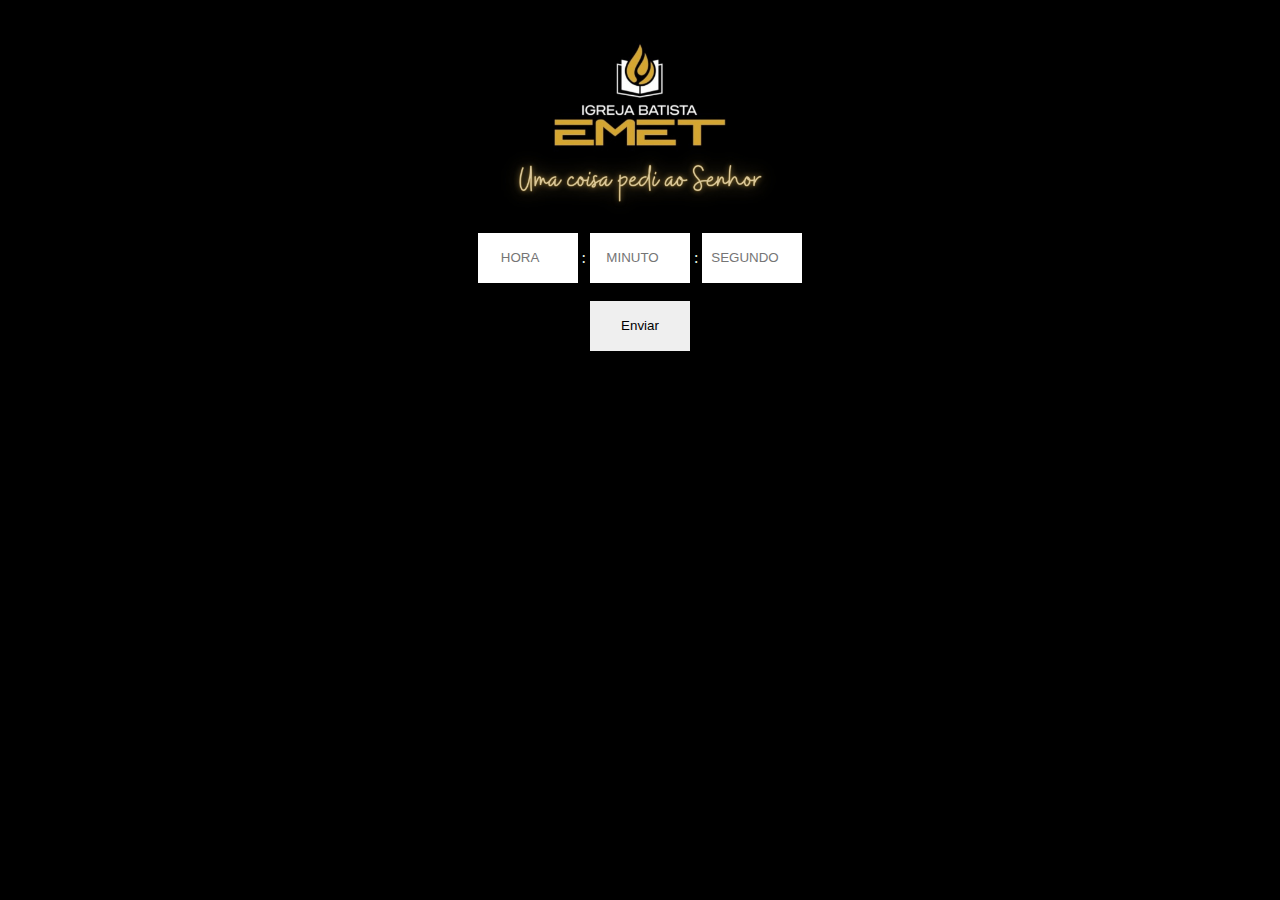
<file: index.html>
<!DOCTYPE html>
<html>

    <head>

        <title>TimerRegressivoEmet</title>
        <meta charset="utf-8">
        <link rel="stylesheet" type="text/css" href="css/estilo.css">
        <script src="js/script.js" defer></script>

    </head>

    <body>

        <header>
            <img src="img/logotipo.jpeg" alt="Logo emet"/>
        </header>

        <article>

            <div id=formulario>

                <form action="">

                    <input type="number" id="hora" placeholder="HORA">
                    :
                    <input type="number" id="minuto" placeholder="MINUTO">
                    :
                    <input type="number" id="segundo" placeholder="SEGUNDO">

                    <br>
                    <br>

                    <input type="submit" id="send" value="Enviar">
    
                </form>
            
            </div>

        </article>

    </body>

</html>
</file>
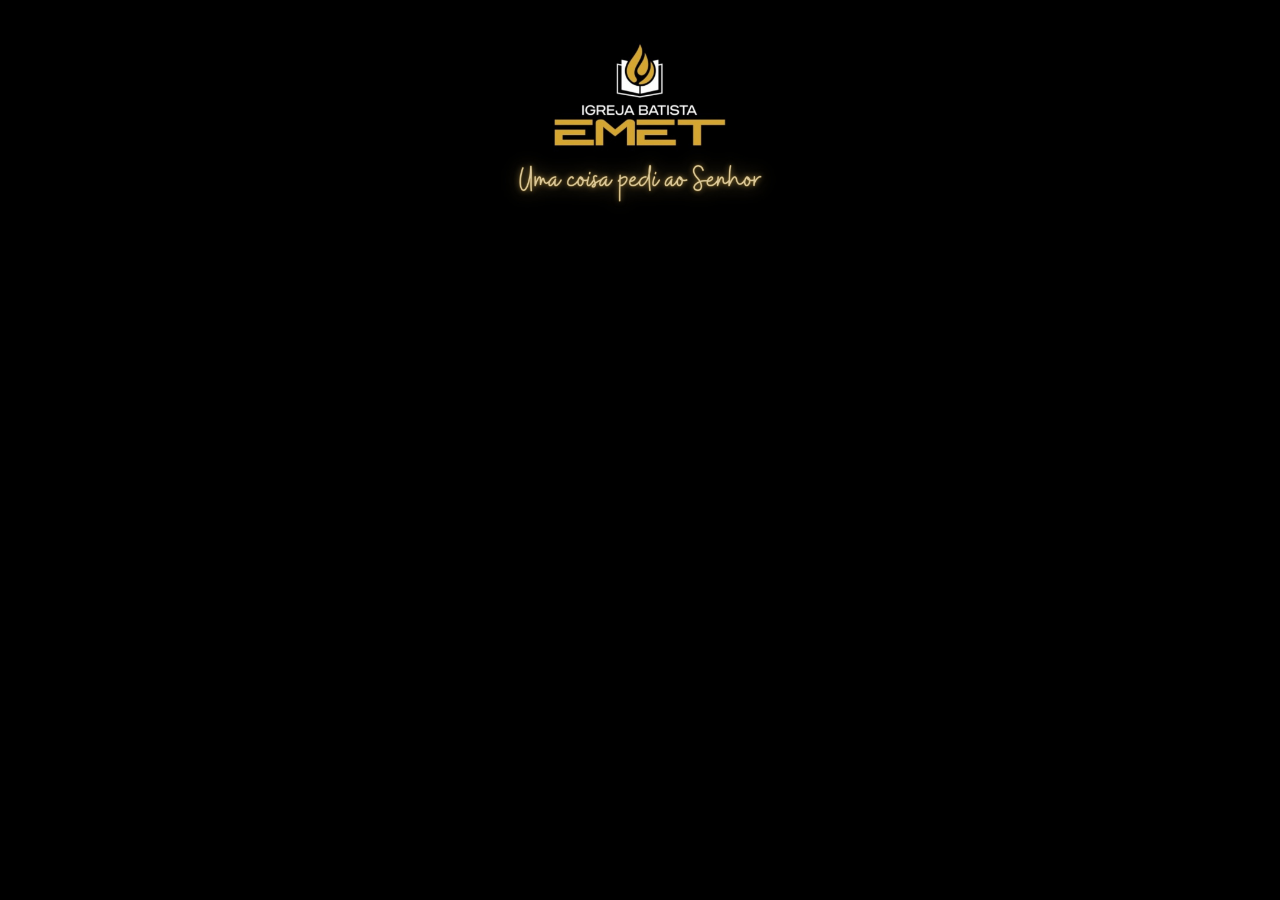
<file: temporizador.html>
<!DOCTYPE html>
<html>

    <head>

        <title>TimerRegressivoEmet</title>
        <meta charset="utf-8">
        <link rel="stylesheet" type="text/css" href="css/estilo.css">
        <script src="js/script.js" defer></script>

    </head>

    <body>

        <header>
            <img src="img/logotipo.jpeg" alt="Logo emet"/>
        </header>

        <article>

            <div id="timer">

            </div>

            <div id="msg">
           
            </div>

        </article>

    </body>

</html>
</file>
<file: css/estilo.css>
* {
    padding:0;
    margin:0;
    vertical-align:baseline;
    list-style:none;
    border:0
    }

body {
    background-color: black;
    color: honeydew;
}   

header {
    padding: 10px;
   
}

img {
    max-width: 30%;
    max-height: 30%;
    display: block;
    margin-left: auto;
    margin-right: auto
}

article{
    
}

#timer {
    text-align: center;
    font-size: 150px;
}

#formulario {
    text-align: center;
}

input {
    width: 100px;
    height: 50px;
    text-align: center;
}

#msg {
    font-family: Arial, Helvetica, sans-serif;
    text-align: center;
    font-size: 80px;
}
</file>
